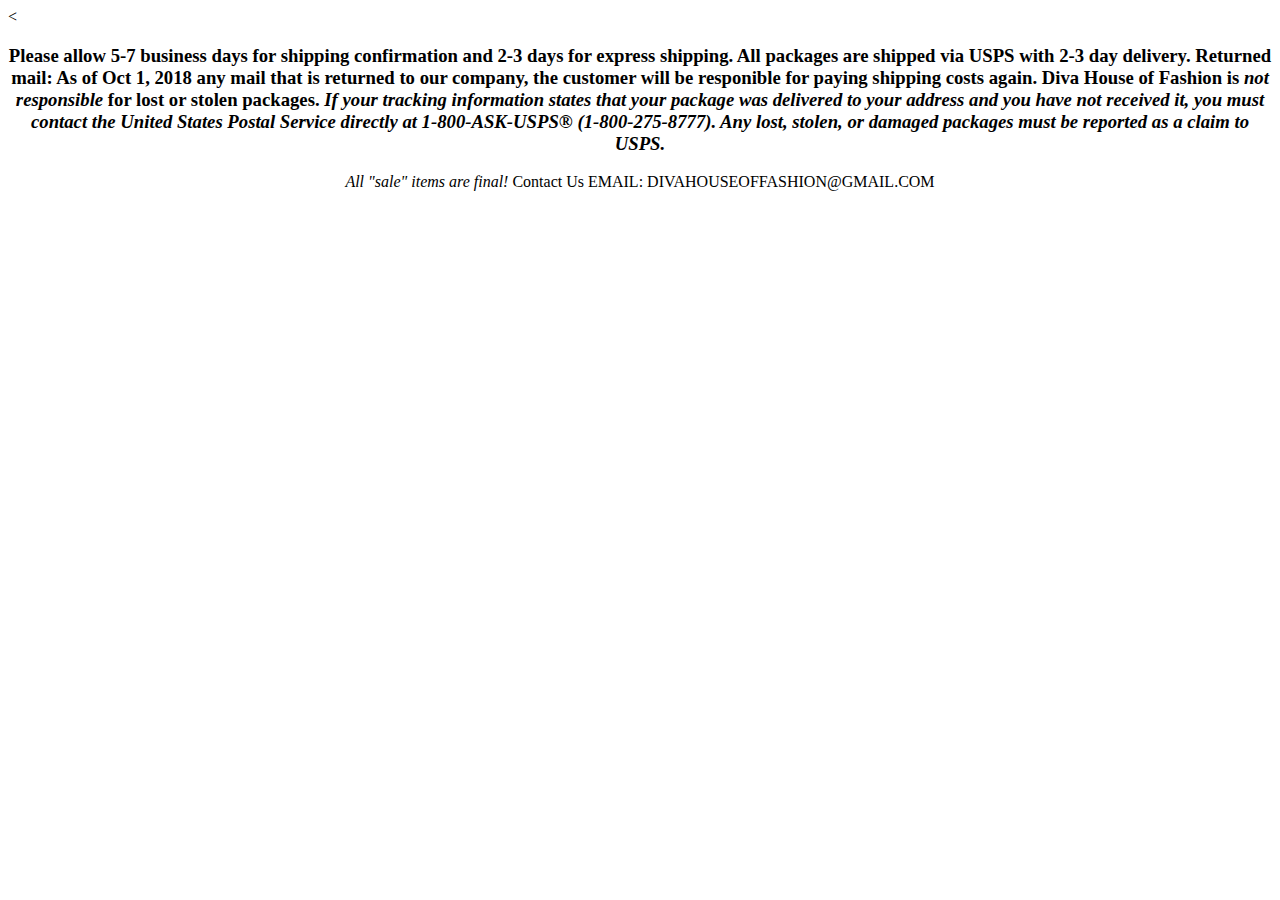
<file: Shipping and Return Policy.html>
<<!DOCTYPE html>
<html lang="en" dir="ltr">
  <head>
    <meta charset="utf-8">
    <title>Shipping and Return Policy</title>
  </head>
  <body>
    <center>
    <h3>Please allow 5-7 business days for shipping confirmation and 2-3 days for express shipping. All packages are shipped via USPS with 2-3 day delivery.

Returned mail: As of Oct 1, 2018 any mail that is returned to our company, the customer will be responible for paying shipping costs again.

Diva House of Fashion is <em>not responsible</em> for lost or stolen packages. <em>If your tracking information states that your package was delivered to your address and you have not received it, you must contact the United States Postal Service directly at 1-800-ASK-USPS® (1-800-275-8777). Any lost, stolen, or damaged packages must be reported as a claim to USPS.</em></h3>

<em>All "sale" items are final!</em>

Contact Us
EMAIL: DIVAHOUSEOFFASHION@GMAIL.COM

</center>
  </body>
</html>
</file>
